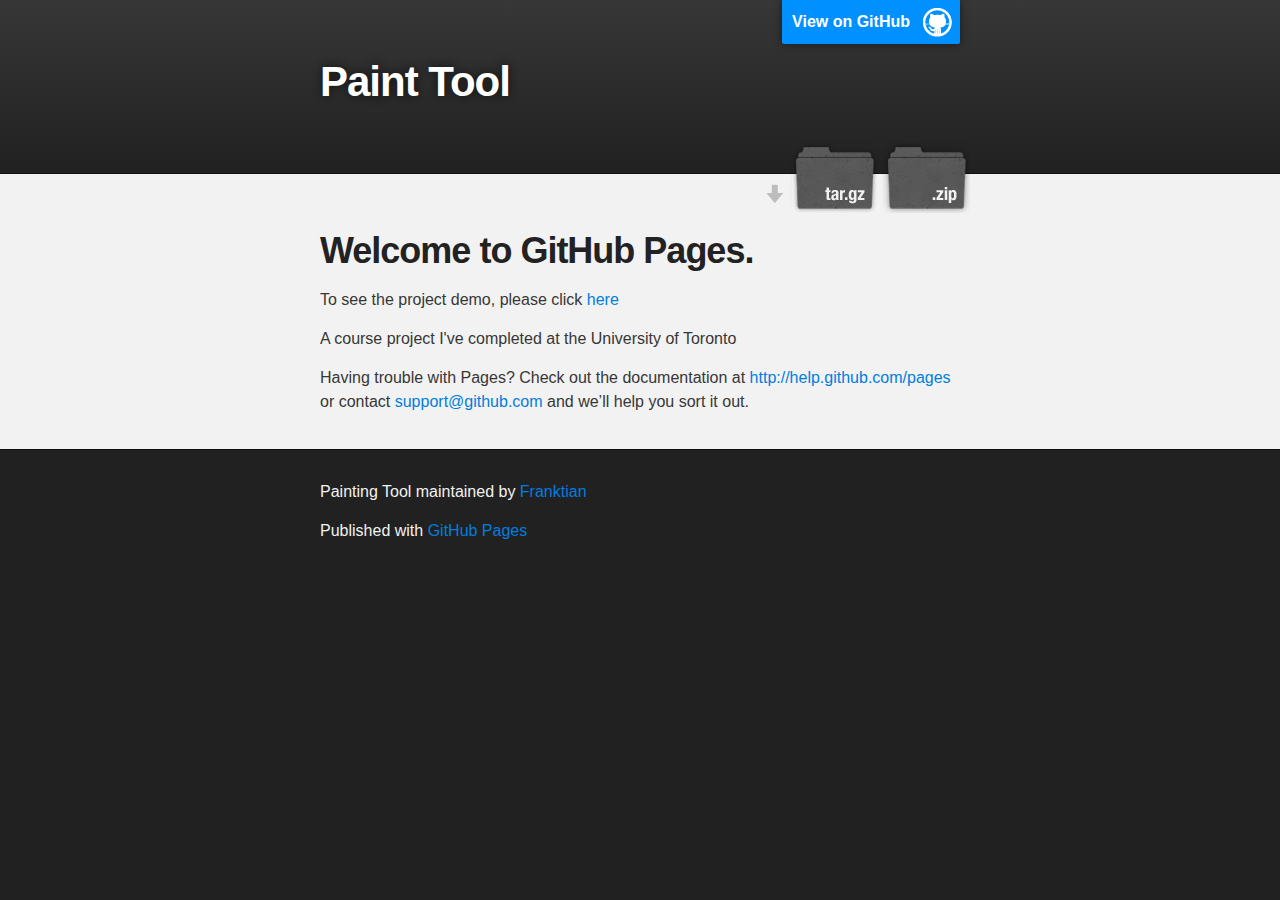
<file: index.html>
<!DOCTYPE html>
<html>

  <head>
    <meta charset='utf-8' />
    <meta http-equiv="X-UA-Compatible" content="chrome=1" />
    <meta name="description" content="Csc309-assignment1 : " />

    <link rel="stylesheet" type="text/css" media="screen" href="stylesheets/stylesheet.css">

    <title>Paint TOOL</title>
  </head>

  <body>

    <!-- HEADER -->
    <div id="header_wrap" class="outer">
        <header class="inner">
          <a id="forkme_banner" href="https://github.com/Franktian/CSC309-Assignment1">View on GitHub</a>

          <h1 id="project_title">Paint Tool</h1>
          <h2 id="project_tagline"></h2>

            <section id="downloads">
              <a class="zip_download_link" href="https://github.com/Franktian/CSC309-Assignment1/zipball/master">Download this project as a .zip file</a>
              <a class="tar_download_link" href="https://github.com/Franktian/CSC309-Assignment1/tarball/master">Download this project as a tar.gz file</a>
            </section>
        </header>
    </div>

    <!-- MAIN CONTENT -->
    <div id="main_content_wrap" class="outer">
      <section id="main_content" class="inner">
        <h1>
<a name="-welcome-to-github-pages" class="anchor" href="#-welcome-to-github-pages"><span class="octicon octicon-link"></span></a>Welcome to GitHub Pages.</h1>

<p>To see the project demo, please click <a name="paint" href="paint.html">here</a></p>
<p>A course project I've completed at the University of Toronto</p>


<p>Having trouble with Pages? Check out the documentation at <a href="http://help.github.com/pages">http://help.github.com/pages</a> or contact <a href="mailto:support@github.com">support@github.com</a> and we’ll help you sort it out.</p>
      </section>
    </div>

    <!-- FOOTER  -->
    <div id="footer_wrap" class="outer">
      <footer class="inner">
        <p class="copyright">Painting Tool maintained by <a href="https://github.com/Franktian">Franktian</a></p>
        <p>Published with <a href="http://pages.github.com">GitHub Pages</a></p>
      </footer>
    </div>

    

  </body>
</html>
</file>
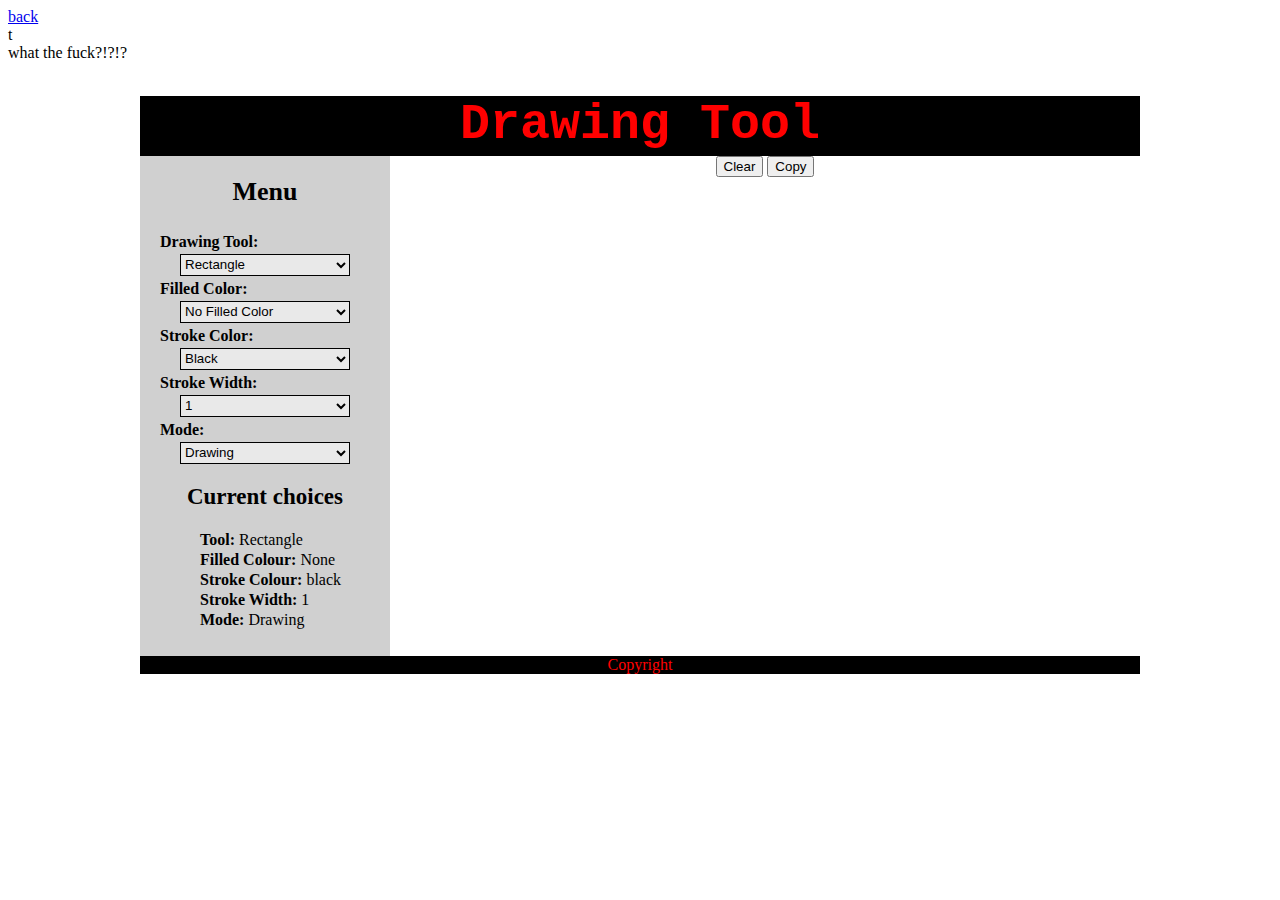
<file: paint.html>
<!DOCTYPE html>
<html>

	<head>
    <link rel="stylesheet" type="text/css" href="for index.css">
    </head>

	<body>
	<div id="back"><a id="linkback" href="index.html">back</a></div>t
	<div>what the fuck?!?!?</div>
    <div id= "all">

    <div id="header">
	<h1>Drawing Tool</h1>
	</div>
    
    <div id="menu">
	<h2>Menu</h2>

      <label>Drawing Tool:</label>
      <select id="dtool">
      <option value="rectangle" >Rectangle</option>
      <option value="circle">Circle</option>
      <option value="line">Line</option>
      </select>
	  <br />
      <label> Filled Color: </label>
      <select id="fill">
      <option value="">No Filled Color</option>
      <option value="red">Red</option>    
      <option value="blue">Blue</option>
      <option value="white">White</option>
      <option value="green">Green</option>
      <option value="yellow">Yellow</option>
      <option value="black">Black</option>
      <option value="purple">Purple</option>
      </select>
 	<br />
      <label>Stroke Color: </label>
      <select id="stroke">
      <option value="">No stroke color</option>
      <option value="red">Red</option>
      <option value="blue">Blue</option>
      <option value="white">White</option>
      <option value="green">Green</option>
      <option value="yellow">Yellow</option>
      <option value="black" selected="selected">Black</option>
      <option value="purple">Purple</option>
      </select>
	<br />
      <label>Stroke Width: </label>
      <select id="width">
      <option value="0">0</option>
      <option value="1" selected="selected">1</option>
      <option value="2">2</option>
      <option value="3">3</option>
      <option value="4">4</option>
      <option value="5">5</option>
      <option value="6">6</option>
      <option value="7">7</option>
      <option value="8">8</option>
      <option value="9">9</option>
      <option value="10">10</option>
      </select>
	<br />
	  <label>Mode: </label>
      <select id="mode">
      <option value="draw">Drawing</option>
      <option value="edit">Editing</option>
      </select>
    <h3> Current choices </h3>
		
    	<div id="tools"><b>Tool:</b> Rectangle</div>
		<div id="colors"><b>Filled Colour:</b> None</div>
		<div id="strokes"><b>Stroke Colour:</b> black</div>
		<div id="widths"><b>Stroke Width:</b> 1</div>
		<div id="modes"><b>Mode:</b> Drawing</div>
		
	</div>

    <div id="container">
    	<div id= "clearAndCopy">
			<button onclick="clearStages()">Clear</button>
			<button onclick="copyShape()">Copy</button>
		</div>
    </div>

    <div id="footer">Copyright</div>
    </div>

		<script src="http://d3lp1msu2r81bx.cloudfront.net/kjs/js/lib/kinetic-v4.5.3.min.js"></script>
		<script defer>

			// Create a stage
			var stage = new Kinetic.Stage({
				container: 'container',
				width: 750,
				height: 480
			});

			// Create the related layers
			var messageLayer = new Kinetic.Layer();
			var shapeLayer = new Kinetic.Layer();
			var backgroundLayer = new Kinetic.Layer();

			// Create a background shape to track the mouse coordinates, same size as the stage
			var background = new Kinetic.Rect({
				x: 0,
				y: 0,
				width: stage.getWidth(),
				height: stage.getHeight(),
				stroke: 'black',
				strokeWidth: 1
			});
			backgroundLayer.add(background);
			// Check the current status
			var status = true;
			// The mouse related variables
			var start = false;  // Test the mouse is down or not
			var mouse = {clickX: 0, clickY: 0, currentX: 0, currentY: 0}; // Store the mouse position
			var shapes = [];  // Store all the shapes
			var groups = [];
			var shapeModified;
			var groupModified;

			// The tool variable
			var tool;
			var tool_default = 'rectangle';
			var tool_select = document.getElementById('dtool');
			tool_select.addEventListener('change', ev_tool_change, false);
			var toolWrite = document.getElementById('tools');

			// The filled colour variable
			var color;
			var color_default = null;
			var fill_color = document.getElementById('fill');
			fill_color.addEventListener('change', ev_color_change, false);
			var colorWrite = document.getElementById('colors');

			// The stroke colour variable
			var stroke;
			var stroke_default = 'black';
			var stroke_color = document.getElementById('stroke');
			stroke_color.addEventListener('change', ev_stroke_change, false);
			var strokeWrite = document.getElementById('strokes');
			
			// The stroke width variables
			var width;
			var width_track = document.getElementById('width');
			width_track.addEventListener('change', ev_width, false);
			var widthWrite = document.getElementById('widths');
			
			// The mode variables
			var mode;
			var mode_track = document.getElementById('mode');
			mode_track.addEventListener('change', ev_mode, false);
			var modeWrite = document.getElementById('modes');

			// Set the default values
			function setDefault() {
				if (!tool){
					tool = tool_default;
				}
				if (!stroke) {
					stroke = stroke_default;
				}
			};

			// Keep Track of the tools
			function ev_tool_change (ev) {
				tool = this.value;
				toolWrite.innerHTML = "<b>Tool:</b> " + tool;
			};

			// Keep track of the colours
			function ev_color_change (ev) {
				color = this.value;
				colorWrite.innerHTML = "<b>Filled Color:</b> " + color;
				if (mode == 'edit') {
					if (shapeModified) {
						shapeModified.setAttr('fill', color);
						shapeLayer.draw();
					}
				}
			};

			// Keep track of the stroke colours
			function ev_stroke_change (ev) {
				stroke = this.value;
				strokeWrite.innerHTML = "<b>Stroke Color:</b> " + stroke;
				if (mode == 'edit'){
					if (shapeModified) {
						shapeModified.setAttr('stroke', stroke);
						shapeLayer.draw();
					}
				}
			};
			
			// Keep track of the stroke width
			function ev_width(ev) {
				width = this.value;
				widthWrite.innerHTML = "<b>Stroke Width:</b> " + width;
				if (mode == 'edit'){
					if (shapeModified) {
						shapeModified.setAttr('strokeWidth', width);
						shapeLayer.draw();
					}
				}
			};
			function ev_mode(ev) {
				mode = this.value;
				if (mode == 'draw') {
					status = true;
					modeWrite.innerHTML = "<b>Mode:</b> Drawing";
					backgroundLayer.moveToTop();
					shapeModified = null;
				} else {
					status = false;
					modeWrite.innerHTML = "<b>Mode:</b> Editing";
					backgroundLayer.moveToBottom();
				}

			};

			// Keep track of the mouse status  mousedown, mousemove, mouseup
			background.on('mousedown', function() {
				// Set the start variable equal to true
				start = true;
				var mousePos = stage.getMousePosition();
				if (status) {
					mouse.clickX = mousePos.x;
					mouse.clickY = mousePos.y;
					mouse.currentX = mousePos.x;
					mouse.currentY = mousePos.y;
					// Set the default settings
					setDefault();
					shape = drawShape(mouse.clickX, mouse.clickY, mouse.currentX, mouse.currentY, tool, color, stroke, width);
				}

			});

			background.on('mousemove', function(){
				if (status) {
					if (start) {
						var mousePos = stage.getMousePosition();  // Get the current mouse position
						mouse.currentX = mousePos.x;
						mouse.currentY = mousePos.y;
						writeMessage(messageLayer, 'x:' + mouse.currentX + ', y: ' + mouse.currentY);
						if (tool == 'rectangle') {
							// Draw a rectangle
							shape.setAttr('height', mouse.currentY - mouse.clickY);
							shape.setAttr('width', mouse.currentX - mouse.clickX);
						} else if (tool == 'circle') {
							// Draw a circle
							shape.setAttr('x', (mouse.clickX + mouse.currentX) / 2);
							shape.setAttr('y', (mouse.clickY + mouse.currentY) / 2);
							shape.setAttr('radius', Math.sqrt(Math.pow((mouse.currentX - mouse.clickX), 2) + Math.pow((mouse.currentY - mouse.clickY), 2)) / 2);
						} else if (tool == 'line') {
							// Draw a line
							shape.setAttr('points' , [mouse.clickX,mouse.clickY,mouse.currentX,mouse.currentY]);
						}
						shapeLayer.draw();
					}
				}
			});

			background.on('mouseup', function() {
				start = false;  // User is not pressing the mouse
				if (status){
					if (mouse.currentX == mouse.clickX && mouse.currentY == mouse.clickY) {
						shape.remove();
						//shapeLayer.draw();
					} else {
						shapes.push(shape);
						// Add resizing feature to the shape
						if (tool == 'rectangle') {
							resizeRectangle(shape);
						} else if (tool == 'circle') {
							resizeCircle(shape);
						} else if (tool == 'line'){
							resizeLine(shape, mouse.clickX, mouse.clickY, mouse.currentX, mouse.currentY);
						}
					}
				}
			});

			// Draw the shapes
			function drawShape(cX, cY, x, y, tool, fillColor, strokeColor, strokeWidth) {
				if (tool == 'rectangle') {
					var shape = new Kinetic.Rect({
						x: cX,
						y: cY,
						width: x - cX,
						height: y - cY,
						stroke: strokeColor,
						fill: fillColor,
						strokeWidth: strokeWidth,
						name: 'image'
					});
				} else if (tool == 'circle') {
					var shape = new Kinetic.Circle({
						x: (cX + x) / 2,
						y: (cY + y) / 2,
						radius: Math.sqrt(Math.pow((x - cX), 2) + Math.pow((y - cY), 2)) / 2,
						fill: fillColor,
						stroke: strokeColor,
						strokeWidth: strokeWidth,
						name: 'image'
					});
				} else if (tool == 'line') {
					var shape = new Kinetic.Line({
						points: [cX, cY, x, y],
						stroke: strokeColor,
						strokeWidth: strokeWidth,
						fill: fillColor,
						lineJoin: 'round',
						name: 'image'
					});
				}
				shape.on('mouseover', function() {
					document.body.style.cursor = 'pointer';
				});
				shape.on('mouseout', function() {
					document.body.style.cursor = 'default';
				});
				shape.on('mousedown', function() {
					//this.moveToTop();
					shapeModified = this;
				});
				shapeLayer.add(shape);
				shapeLayer.draw();
				return shape;
			};

			// Display message for the mouse coordinates
			function writeMessage(messageLayer, message) {
				var context = messageLayer.getContext();
				messageLayer.clear();
				context.font = '18pt Calibri';
				context.fillStyle = 'black';
				context.fillText(message, 50, 25);  // The position to be displayed on the stage
			};

			// Clear the stage
			function clearStages() {
				/*for (var i = 0; i < groups.length; i++) {
					groups[i].remove();
				}/
				
				/*for (var j = 0; j < shapes.length; j++) {
					shapes[j].remove();
				}*/
				if (!status) {
					shapeLayer.remove();
					shapeLayer = new Kinetic.Layer();
					stage.add(shapeLayer);
					shapeLayer.draw();
				}
				//shapeLayer.removeChildren();
				//shapeLayer.draw();
				//stage.add(shapeLayer);
			};
			
			// Copy the shape
			function copyShape() {
				// Check status
				if (!status) {
					// If the current mode is editing, then allow copying
					if (groupModified) {
						var x = groupModified.getAttr('x');
						var y = groupModified.getAttr('y');
						var clone = groupModified.clone({
							x: x + 3,
							y: y + 3
						});
						groupModified = clone;
						shapeLayer.add(clone);
						shapeLayer.draw();
					}
				}
			};
			// Resize the shape
			function updateRectangle(activeAnchor) {
				var group = activeAnchor.getParent();
				var topLeft = group.get('.topLeft')[0];
				var topRight = group.get('.topRight')[0];
				var bottomRight = group.get('.bottomRight')[0];
				var bottomLeft = group.get('.bottomLeft')[0];
				var rectangle = group.get('.image')[0];

				var anchorX = activeAnchor.getX();
				var anchorY = activeAnchor.getY();

				// update anchor positions
				switch (activeAnchor.getName()) {
					case 'topLeft':
						topRight.setY(anchorY);
						bottomLeft.setX(anchorX);
						break;
					case 'topRight':
						topLeft.setY(anchorY);
						bottomRight.setX(anchorX);
						break;
					case 'bottomRight':
						bottomLeft.setY(anchorY);
						topRight.setX(anchorX); 
						break;
					case 'bottomLeft':
						bottomRight.setY(anchorY);
						topLeft.setX(anchorX); 
						break;
				}

				rectangle.setPosition(topLeft.getPosition());

				var width = topRight.getX() - topLeft.getX();
				var height = bottomLeft.getY() - topLeft.getY();
				if(width && height) {
					rectangle.setSize(width, height);
				}
			}
			
			function updateCircle(activeAnchor) {
				var group = activeAnchor.getParent();

				var topLeft = group.get('.topLeft')[0];
				var bottomRight = group.get('.bottomRight')[0];
				var image = group.get('.image')[0];

				var anchorX = activeAnchor.getX();
				var anchorY = activeAnchor.getY();
				var name = activeAnchor.getAttr('name');
				
				if (name == 'topLeft') {
					var x = bottomRight.getX();
					var y = bottomRight.getY();
					var radius = Math.sqrt(Math.pow((anchorX - x), 2) + Math.pow((anchorY - y), 2)) / 2
					image.setAttr('x', (anchorX + x) / 2);
					image.setAttr('y', (anchorY + y) / 2);
					image.setAttr('radius', radius);
				} else {
					var x = topLeft.getX();
					var y = topLeft.getY();
					var radius = Math.sqrt(Math.pow((anchorX - x), 2) + Math.pow((anchorY - y), 2)) / 2;
					image.setAttr('x', (anchorX + topLeft.getX()) / 2);
					image.setAttr('y', (anchorY + topLeft.getY()) / 2);
					image.setAttr('radius', radius);
				}
			};
			
			function updateLine(activeAnchor) {
				var group = activeAnchor.getParent();

				var topLeft = group.get('.topLeft')[0];
				var bottomRight = group.get('.bottomRight')[0];
				var line = group.get('.image')[0];

				var anchorX = activeAnchor.getX();
				var anchorY = activeAnchor.getY();
				var name = activeAnchor.getAttr('name');
				
				if (name == 'topLeft') {
					var x = bottomRight.getX();
					var y = bottomRight.getY();
					line.setAttr('points', [anchorX, anchorY, x, y]);
				} else {
					var x = topLeft.getX();
					var y = topLeft.getY();
					line.setAttr('points', [anchorX, anchorY, x, y]);
				}
			};


			
			function addAnchorRectangle(group, x, y, name) {
				var stage = group.getStage();
				var layer = group.getLayer();

				var anchor = new Kinetic.Circle({
					x: x,
					y: y,
					stroke: '#666',
					fill: '#ddd',
					strokeWidth: 1,
					radius: 5,
					name: name,
					draggable: true,
					dragOnTop: false
				});

				anchor.on('dragmove', function() {
					updateRectangle(this);
					layer.draw();
				});
				anchor.on('mousedown touchstart', function() {
					group.setDraggable(false);
					this.moveToTop();
				});
				anchor.on('dragend', function() {
					group.setDraggable(true);
					layer.draw();
				});
				// add hover styling
				anchor.on('mouseover', function() {
				var layer = this.getLayer();
					document.body.style.cursor = 'pointer';
					this.setStrokeWidth(2);
					layer.draw();
				});
				anchor.on('mouseout', function() {
				var layer = this.getLayer();
					document.body.style.cursor = 'default';
					this.setStrokeWidth(1);
					layer.draw();
				});

				group.add(anchor);
			}
			
			function addAnchorCircle(group, x, y, name) {
				var stage = group.getStage();
				var layer = group.getLayer();

				var anchor = new Kinetic.Circle({
					x: x,
					y: y,
					stroke: '#666',
					fill: '#ddd',
					strokeWidth: 1,
					radius: 5,
					name: name,
					draggable: true,
					dragOnTop: false
				});

				anchor.on('dragmove', function() {
					updateCircle(this);
					layer.draw();
				});
				anchor.on('mousedown touchstart', function() {
					group.setDraggable(false);
					this.moveToTop();
				});
				anchor.on('dragend', function() {
					group.setDraggable(true);
					layer.draw();
				});
				// add hover styling
				anchor.on('mouseover', function() {
				var layer = this.getLayer();
					document.body.style.cursor = 'pointer';
					this.setStrokeWidth(2);
					layer.draw();
				});
				anchor.on('mouseout', function() {
				var layer = this.getLayer();
					document.body.style.cursor = 'default';
					this.setStrokeWidth(1);
					layer.draw();
				});

				group.add(anchor);
			};
			
			// anchor function for the line object
			function addAnchorLine(group, x, y, name) {
				var stage = group.getStage();
				var layer = group.getLayer();

				var anchor = new Kinetic.Circle({
					x: x,
					y: y,
					stroke: '#666',
					fill: '#ddd',
					strokeWidth: 1,
					radius: 5,
					name: name,
					draggable: true,
					dragOnTop: false
				});

				anchor.on('dragmove', function() {
					updateLine(this);
					layer.draw();
				});
				anchor.on('mousedown touchstart', function() {
					group.setDraggable(false);
					this.moveToTop();
				});
				anchor.on('dragend', function() {
					group.setDraggable(true);
					layer.draw();
				});
				// add hover styling
				anchor.on('mouseover', function() {
				var layer = this.getLayer();
					document.body.style.cursor = 'pointer';
					this.setStrokeWidth(2);
					layer.draw();
				});
				anchor.on('mouseout', function() {
				var layer = this.getLayer();
					document.body.style.cursor = 'default';
					this.setStrokeWidth(1);
					layer.draw();
				});

				group.add(anchor);
			};
			
			// Function to resize a rectangle
			function resizeRectangle(rectangle) {

					var rectangleGroup = new Kinetic.Group({
						x: 0,
						y: 0,
						draggable: true
					});
					rectangleGroup.add(rectangle);
					shapeLayer.add(rectangleGroup);
					
					// Listen to mousedown event
					rectangleGroup.on('mousedown', function() {
						this.moveToTop();
						groupModified = this;
						shapeLayer.draw();
					});
					rectangleGroup.on('dblclick', function() {
						this.removeChildren();
						shapelayer.removeChildren(this);
						shapeLayer.draw();
					});

					// Add anchors to the four angles of the rectangle
					addAnchorRectangle(rectangleGroup, rectangle.getAttr('x'), rectangle.getAttr('y'), 'topLeft');
					addAnchorRectangle(rectangleGroup, rectangle.getAttr('x') + rectangle.getAttr('width'), rectangle.getAttr('y'), 'topRight');
					addAnchorRectangle(rectangleGroup, rectangle.getAttr('x'), rectangle.getAttr('y') + rectangle.getAttr('height'), 'bottomLeft');
					addAnchorRectangle(rectangleGroup, rectangle.getAttr('x') + rectangle.getAttr('width'), rectangle.getAttr('y') + rectangle.getAttr('height'), 'bottomRight');
					shapeLayer.draw();
					groups.push(rectangleGroup);
			};
			
			// Function to resize a circle
			function resizeCircle(circle) {
				var circleGroup = new Kinetic.Group({
					x: 0,
					y: 0,
					draggable: true
				});
				circleGroup.add(circle);
				shapeLayer.add(circleGroup);
				var radius = circle.getAttr('radius');

				// Listen to mousedown event
				circleGroup.on('mousedown', function() {
					this.moveToTop();
					groupModified = this;
					shapeLayer.draw();
				});
				
				// Add anchor to circle on position top left and bottom right
				addAnchorCircle(circleGroup, circle.getAttr('x') + Math.sqrt(2) * (radius/2), circle.getAttr('y') + Math.sqrt(2) * (radius/2), 'bottomRight');
				addAnchorCircle(circleGroup, circle.getAttr('x') - Math.sqrt(2) * (radius/2), circle.getAttr('y') - Math.sqrt(2) * (radius/2), 'topLeft');
				shapeLayer.draw();
				groups.push(circleGroup);
			};
			
			// Resizing the line object
			function resizeLine(line, topX, topY, bottomX, bottomY) {
				var lineGroup = new Kinetic.Group({
					x: 0,
					y: 0,
					draggable: true
				});
				lineGroup.add(line);
				shapeLayer.add(lineGroup);
				
				// Listen to mousedown event
				lineGroup.on('mousedown', function() {
					this.moveToTop();
					groupModified = this;
					shapeLayer.draw();
				});
				
				// Add anchors to line
				addAnchorLine(lineGroup, topX, topY, 'topLeft');
				addAnchorLine(lineGroup, bottomX, bottomY, 'bottomRight');
				shapeLayer.draw();
				groups.push(lineGroup);
			};

			function remove() {
				groupModified.remove(shapeModified);
				shapeModified.remove();
				groupModified.remove();
				shapeLayer.remove(shapeModified);
				//shapeLayer.remove(groupModified);
				shapeLayer.draw();
			};
			// the background layer is at the top, shape layer at the top
			//stage.add(backgroundLayer);
			stage.add(shapeLayer);
			stage.add(messageLayer);
			stage.add(backgroundLayer);
		</script>

	</body>

</html>
</file>
<file: stylesheets/stylesheet.css>
/*******************************************************************************
Slate Theme for GitHub Pages
by Jason Costello, @jsncostello
*******************************************************************************/

@import url(pygment_trac.css);

/*******************************************************************************
MeyerWeb Reset
*******************************************************************************/

html, body, div, span, applet, object, iframe,
h1, h2, h3, h4, h5, h6, p, blockquote, pre,
a, abbr, acronym, address, big, cite, code,
del, dfn, em, img, ins, kbd, q, s, samp,
small, strike, strong, sub, sup, tt, var,
b, u, i, center,
dl, dt, dd, ol, ul, li,
fieldset, form, label, legend,
table, caption, tbody, tfoot, thead, tr, th, td,
article, aside, canvas, details, embed,
figure, figcaption, footer, header, hgroup,
menu, nav, output, ruby, section, summary,
time, mark, audio, video {
  margin: 0;
  padding: 0;
  border: 0;
  font: inherit;
  vertical-align: baseline;
}

/* HTML5 display-role reset for older browsers */
article, aside, details, figcaption, figure,
footer, header, hgroup, menu, nav, section {
  display: block;
}

ol, ul {
  list-style: none;
}

blockquote, q {
}

table {
  border-collapse: collapse;
  border-spacing: 0;
}

/*******************************************************************************
Theme Styles
*******************************************************************************/

body {
  box-sizing: border-box;
  color:#373737;
  background: #212121;
  font-size: 16px;
  font-family: 'Myriad Pro', Calibri, Helvetica, Arial, sans-serif;
  line-height: 1.5;
  -webkit-font-smoothing: antialiased;
}

h1, h2, h3, h4, h5, h6 {
  margin: 10px 0;
  font-weight: 700;
  color:#222222;
  font-family: 'Lucida Grande', 'Calibri', Helvetica, Arial, sans-serif;
  letter-spacing: -1px;
}

h1 {
  font-size: 36px;
  font-weight: 700;
}

h2 {
  padding-bottom: 10px;
  font-size: 32px;
  background: url('../images/bg_hr.png') repeat-x bottom;
}

h3 {
  font-size: 24px;
}

h4 {
  font-size: 21px;
}

h5 {
  font-size: 18px;
}

h6 {
  font-size: 16px;
}

p {
  margin: 10px 0 15px 0;
}

footer p {
  color: #f2f2f2;
}

a {
  text-decoration: none;
  color: #007edf;
  text-shadow: none;

  transition: color 0.5s ease;
  transition: text-shadow 0.5s ease;
  -webkit-transition: color 0.5s ease;
  -webkit-transition: text-shadow 0.5s ease;
  -moz-transition: color 0.5s ease;
  -moz-transition: text-shadow 0.5s ease;
  -o-transition: color 0.5s ease;
  -o-transition: text-shadow 0.5s ease;
  -ms-transition: color 0.5s ease;
  -ms-transition: text-shadow 0.5s ease;
}

#main_content a:hover {
  color: #0069ba;
  text-shadow: #0090ff 0px 0px 2px;
}

footer a:hover {
  color: #43adff;
  text-shadow: #0090ff 0px 0px 2px;
}

em {
  font-style: italic;
}

strong {
  font-weight: bold;
}

img {
  position: relative;
  margin: 0 auto;
  max-width: 739px;
  padding: 5px;
  margin: 10px 0 10px 0;
  border: 1px solid #ebebeb;

  box-shadow: 0 0 5px #ebebeb;
  -webkit-box-shadow: 0 0 5px #ebebeb;
  -moz-box-shadow: 0 0 5px #ebebeb;
  -o-box-shadow: 0 0 5px #ebebeb;
  -ms-box-shadow: 0 0 5px #ebebeb;
}

pre, code {
  width: 100%;
  color: #222;
  background-color: #fff;

  font-family: Monaco, "Bitstream Vera Sans Mono", "Lucida Console", Terminal, monospace;
  font-size: 14px;

  border-radius: 2px;
  -moz-border-radius: 2px;
  -webkit-border-radius: 2px;



}

pre {
  width: 100%;
  padding: 10px;
  box-shadow: 0 0 10px rgba(0,0,0,.1);
  overflow: auto;
}

code {
  padding: 3px;
  margin: 0 3px;
  box-shadow: 0 0 10px rgba(0,0,0,.1);
}

pre code {
  display: block;
  box-shadow: none;
}

blockquote {
  color: #666;
  margin-bottom: 20px;
  padding: 0 0 0 20px;
  border-left: 3px solid #bbb;
}

ul, ol, dl {
  margin-bottom: 15px
}

ul li {
  list-style: inside;
  padding-left: 20px;
}

ol li {
  list-style: decimal inside;
  padding-left: 20px;
}

dl dt {
  font-weight: bold;
}

dl dd {
  padding-left: 20px;
  font-style: italic;
}

dl p {
  padding-left: 20px;
  font-style: italic;
}

hr {
  height: 1px;
  margin-bottom: 5px;
  border: none;
  background: url('../images/bg_hr.png') repeat-x center;
}

table {
  border: 1px solid #373737;
  margin-bottom: 20px;
  text-align: left;
 }

th {
  font-family: 'Lucida Grande', 'Helvetica Neue', Helvetica, Arial, sans-serif;
  padding: 10px;
  background: #373737;
  color: #fff;
 }

td {
  padding: 10px;
  border: 1px solid #373737;
 }

form {
  background: #f2f2f2;
  padding: 20px;
}

img {
  width: 100%;
  max-width: 100%;
}

/*******************************************************************************
Full-Width Styles
*******************************************************************************/

.outer {
  width: 100%;
}

.inner {
  position: relative;
  max-width: 640px;
  padding: 20px 10px;
  margin: 0 auto;
}

#forkme_banner {
  display: block;
  position: absolute;
  top:0;
  right: 10px;
  z-index: 10;
  padding: 10px 50px 10px 10px;
  color: #fff;
  background: url('../images/blacktocat.png') #0090ff no-repeat 95% 50%;
  font-weight: 700;
  box-shadow: 0 0 10px rgba(0,0,0,.5);
  border-bottom-left-radius: 2px;
  border-bottom-right-radius: 2px;
}

#header_wrap {
  background: #212121;
  background: -moz-linear-gradient(top, #373737, #212121);
  background: -webkit-linear-gradient(top, #373737, #212121);
  background: -ms-linear-gradient(top, #373737, #212121);
  background: -o-linear-gradient(top, #373737, #212121);
  background: linear-gradient(top, #373737, #212121);
}

#header_wrap .inner {
  padding: 50px 10px 30px 10px;
}

#project_title {
  margin: 0;
  color: #fff;
  font-size: 42px;
  font-weight: 700;
  text-shadow: #111 0px 0px 10px;
}

#project_tagline {
  color: #fff;
  font-size: 24px;
  font-weight: 300;
  background: none;
  text-shadow: #111 0px 0px 10px;
}

#downloads {
  position: absolute;
  width: 210px;
  z-index: 10;
  bottom: -40px;
  right: 0;
  height: 70px;
  background: url('../images/icon_download.png') no-repeat 0% 90%;
}

.zip_download_link {
  display: block;
  float: right;
  width: 90px;
  height:70px;
  text-indent: -5000px;
  overflow: hidden;
  background: url(../images/sprite_download.png) no-repeat bottom left;
}

.tar_download_link {
  display: block;
  float: right;
  width: 90px;
  height:70px;
  text-indent: -5000px;
  overflow: hidden;
  background: url(../images/sprite_download.png) no-repeat bottom right;
  margin-left: 10px;
}

.zip_download_link:hover {
  background: url(../images/sprite_download.png) no-repeat top left;
}

.tar_download_link:hover {
  background: url(../images/sprite_download.png) no-repeat top right;
}

#main_content_wrap {
  background: #f2f2f2;
  border-top: 1px solid #111;
  border-bottom: 1px solid #111;
}

#main_content {
  padding-top: 40px;
}

#footer_wrap {
  background: #212121;
}



/*******************************************************************************
Small Device Styles
*******************************************************************************/

@media screen and (max-width: 480px) {
  body {
    font-size:14px;
  }

  #downloads {
    display: none;
  }

  .inner {
    min-width: 320px;
    max-width: 480px;
  }

  #project_title {
  font-size: 32px;
  }

  h1 {
    font-size: 28px;
  }

  h2 {
    font-size: 24px;
  }

  h3 {
    font-size: 21px;
  }

  h4 {
    font-size: 18px;
  }

  h5 {
    font-size: 14px;
  }

  h6 {
    font-size: 12px;
  }

  code, pre {
    min-width: 320px;
    max-width: 480px;
    font-size: 11px;
  }

}
</file>
<file: for index.css>
@charset "utf-8";
/* CSS Document */

div#header {
	background-color:#000; 
	text-align:center;
	color:#F00;
	height:60px;
	width:1000px;
}

div#menu {
	background-color:#D0D0D0;
	height:500px;
	width:250px;
	float:left;
}

div#container {
	height:500px;
	width:750px;
	float:left;
}

div#footer {
	background-color:#000;
	clear:both;
	text-align:center;
	width:1000px;
	color:#F00;
}

p{
	text-align:left;
}

h1{
	font-size:50px;
	font-family:"Courier New";
	font-weight:bold;
}

h2{
	text-align:center;
	font-size:26px;
}

h3{
	text-align:center;
	font-size:23px;
	line-height: 20px;
}

div#tools, div#colors, div#strokes, div#widths, div#modes{
	text-align:left;
	margin-left: 60px;
	line-height: 20px;
}

div#clearAndCopy{
	text-align:center;
}

div#all{
    margin-left:auto;
	margin-right:auto;
	width:1000px;
}

label{
	float:left;
	margin-left:20px;
	font-weight:bold;
	line-height:25px;
}

select {
	width: 170px;
	border: 1px solid #000;
	padding: 0;
	margin-left: 40px;
	height: 22px;
	-moz-box-sizing: border-box;
	-webkit-box-sizing: border-box;
	box-sizing: border-box;
	background-color:#E9E9E9;
}
</file>
